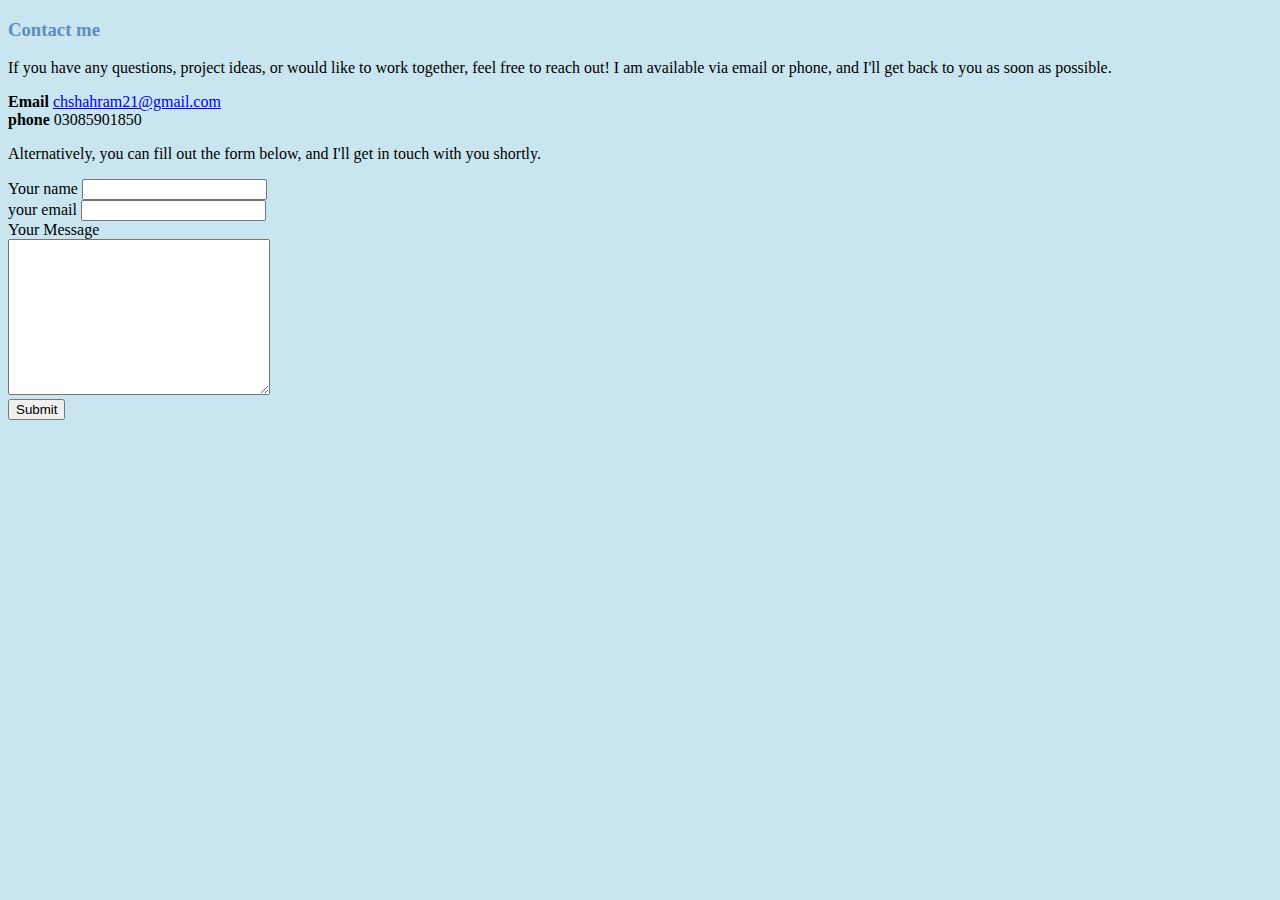
<file: contactme.html>
<!DOCTYPE html>
<html lang="en">
<head>
    <meta charset="UTF-8">
    <meta name="viewport" content="width=device-width, initial-scale=1.0">
    <title>Contact me</title>
    <h3>Contact me</h3>
    <link rel="stylesheet" href="style.css">   
    <p>If you have any questions, project ideas, or would like to work together, feel free to reach out! I am available via email or phone, and I'll get back to you as soon as possible.</p>
    <b>Email</b>  <a href="chshahram21@gmail.com">chshahram21@gmail.com</a><br>
    <b>phone</b>    03085901850 <br>
   <p>Alternatively, you can fill out the form below, and I'll get in touch with you shortly.</p>
   <form  action="mailto:chshahram21@gmail.com" method="post" enctype="text/plain">
   <label>Your name</label>
   <input type="text" name="yourname" id=""><br>
   <label>your email</label>
   <input type="email" name="youremail"><br>
   <label> Your Message </label><br>
   <textarea name="yourmessage" id="" cols="30" rows="10"></textarea><br>
   <input type="submit">




</form>   
</head>
<body>
    
</body>
</html>
</file>
<file: style.css>
body {
            background-color: #C9E6F0 ;

        }

        hr {
            
            border-style: none;
            border-top-style: dotted;
            border-width: 10px;
            color: grey;
            width: 5%;
                
        }
        h1{
            color: #608BC1;

        }

        
        h3{
            color: #608BC1;


        }
</file>
